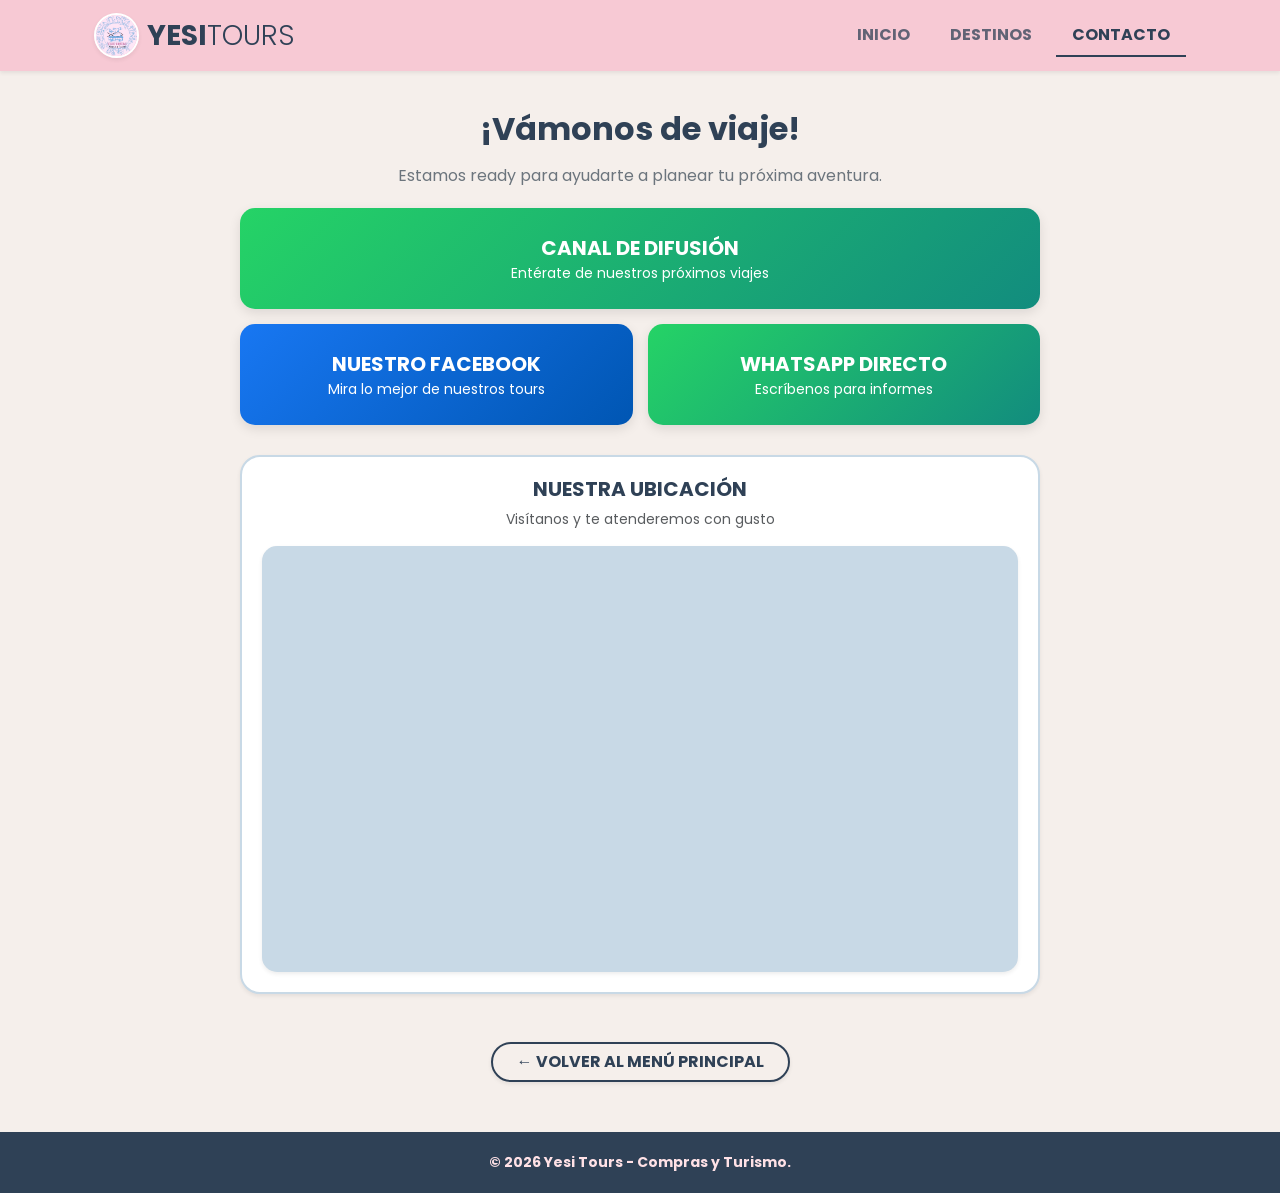
<file: TOURS/CONTACTO.HTML>
<!DOCTYPE html>
<html lang="es">

<head>
    <meta charset="UTF-8">
    <meta name="viewport" content="width=device-width, initial-scale=1">
    <title>Contacto | Yesi Tours</title>
    <link href="https://cdn.jsdelivr.net/npm/bootstrap@5.3.0/dist/css/bootstrap.min.css" rel="stylesheet">
    <link href="https://fonts.googleapis.com/css2?family=Poppins:wght@300;400;600;700&display=swap" rel="stylesheet">
    <style>
        :root {
            --navy: #2f4156;
            --sky-blue: #c8d9e6;
            --pale-pink: #ffe1e6;
            --azalea: #f7c9d4;
            --beige: #f5efeb;
            /* Colores de redes sociales */
            --whatsapp-green: #25D366;
            --whatsapp-dark: #128C7E;
            --facebook-blue: #1877F2;
            --facebook-dark: #0056b3;
        }

        body {
            font-family: 'Poppins', sans-serif;
            background-color: var(--beige) !important;
            padding-top: 110px;
        }

        /* Navbar */
        .bg-rosa {
            background-color: var(--azalea) !important;
        }

        .nav-link {
            color: var(--navy) !important;
        }

        .nav-link:hover {
            color: white !important;
            background-color: var(--navy);
            border-radius: 5px;
        }

        .seccion-centrada {
            width: 95%;
            max-width: 800px;
            margin: auto;
            text-align: center;
        }

        /* --- Grid de Redes Sociales --- */
        .redes {
            display: grid;
            grid-template-columns: 1fr;
            gap: 15px;
            margin-top: 20px;
        }

        @media (min-width: 576px) {
            .redes {
                grid-template-columns: 1fr 1fr;
            }
            .difusion {
                grid-column: span 2;
            }
        }

        .boton-redes {
            display: flex;
            flex-direction: column;
            align-items: center;
            padding: 25px;
            border-radius: 15px;
            text-decoration: none;
            color: white !important; /* Forzamos blanco para los degradados */
            transition: 0.3s;
            height: 100%;
            border: none;
            box-shadow: 0 4px 12px rgba(0,0,0,0.1);
        }

        /* Degradados para botones de redes */
        .difusion, .contacto-directo {
            background: linear-gradient(135deg, var(--whatsapp-green) 0%, var(--whatsapp-dark) 100%);
        }

        .facebook {
            background: linear-gradient(135deg, var(--facebook-blue) 0%, var(--facebook-dark) 100%);
        }

        .boton-redes:hover {
            transform: translateY(-5px);
            box-shadow: 0 8px 20px rgba(0,0,0,0.15);
            filter: brightness(1.05);
            color: white !important;
        }

        /* Mapa responsivo */
        .tarjeta-mapa {
            background: white;
            border: 2px solid var(--sky-blue);
            border-radius: 20px;
            padding: 20px;
            margin-top: 30px;
            overflow: hidden;
        }

        .mapa-container {
            position: relative;
            padding-bottom: 56.25%;
            height: 0;
            overflow: hidden;
            border-radius: 15px;
            background-color: var(--sky-blue);
        }

        .mapa-container iframe {
            position: absolute;
            top: 0;
            left: 0;
            width: 100%;
            height: 100%;
            border: 0;
        }

        footer {
            background-color: var(--navy);
            color: var(--pale-pink);
            padding: 20px;
            margin-top: 50px;
        }

        .btn-volver {
            border: 2px solid var(--navy);
            color: var(--navy);
            transition: 0.3s;
        }

        .btn-volver:hover {
            background-color: var(--navy);
            color: white;
        }
    </style>
</head>

<body>

    <nav class="navbar navbar-expand-lg navbar-light bg-rosa shadow-sm fixed-top">
        <div class="container px-4">
            <a class="navbar-brand fw-bold fs-3 d-flex align-items-center" href="index.html" style="color: var(--navy);">
                <img src="IMGS/1.png" alt="Logo" width="45" height="45"
                    class="me-2 rounded-circle border border-2 border-white shadow-sm">
                YESI <span class="fw-light">TOURS</span>
            </a>
            <button class="navbar-toggler border-0" type="button" data-bs-toggle="collapse" data-bs-target="#navbarNav">
                <span class="navbar-toggler-icon"></span>
            </button>
            <div id="navbarNav" class="collapse navbar-collapse">
                <ul class="navbar-nav ms-auto gap-2 text-center mt-3 mt-lg-0">
                    <li class="nav-item">
                        <a class="nav-link fw-bold px-3 text-uppercase small opacity-75" href="index.html">Inicio</a>
                    </li>
                    <li class="nav-item">
                        <a class="nav-link fw-bold px-3 text-uppercase small opacity-75" href="index.html#VIAJES">Destinos</a>
                    </li>
                    <li class="nav-item">
                        <a class="nav-link fw-bold px-3 text-uppercase small border-bottom border-2" 
                           style="border-color: var(--navy) !important;" href="CONTACTO.HTML">Contacto</a>
                    </li>
                </ul>
            </div>
        </div>
    </nav>

    <div class="seccion-centrada">
        <h2 class="fw-bold mb-3" style="color: var(--navy);">¡Vámonos de viaje!</h2>
        <p class="text-secondary">Estamos ready para ayudarte a planear tu próxima aventura.</p>

        <div class="redes">
            <a href="https://chat.whatsapp.com/Kjg0Kn7PxceJPDAjkYQ3In" class="boton-redes difusion" target="_blank">
                <strong class="fs-5">CANAL DE DIFUSIÓN</strong>
                <span class="small opacity-90">Entérate de nuestros próximos viajes</span>
            </a>
            <a href="https://www.facebook.com/share/18REcMKbYs/" class="boton-redes facebook" target="_blank">
                <strong class="fs-5">NUESTRO FACEBOOK</strong>
                <span class="small opacity-90">Mira lo mejor de nuestros tours</span>
            </a>
            <a href="https://wa.me/91167697689" class="boton-redes contacto-directo" target="_blank">
                <strong class="fs-5">WHATSAPP DIRECTO</strong>
                <span class="small opacity-90">Escríbenos para informes</span>
            </a>
        </div>


        <div class="tarjeta-mapa shadow-sm">
            <h5 class="fw-bold" style="color: var(--navy);">NUESTRA UBICACIÓN</h5>
            <p class="small text-muted">Visítanos y te atenderemos con gusto</p>

            <div class="mapa-container shadow-sm">
                <iframe src="https://www.google.com/maps/embed?pb=!1m18!1m12!1m3!1d3692.827988352078!2d-97.8364696!3d22.246604299999998!2m3!1f0!2f0!3f0!3m2!1i1024!2i768!4f13.1!3m3!1m2!1s0x85d7f9d12932163f%3A0x9a9494dbb02d1294!2sCalle%20Carranza%20113%2C%20Zona%20Centro%2C%2089400%20Cd%20Madero%2C%20Tamps.!5e0!3m2!1ses-419!2smx!4v1775771541001!5m2!1ses-419!2smx" width="600" height="450" style="border:0;" allowfullscreen="" loading="lazy" referrerpolicy="no-referrer-when-downgrade"></iframe>
            </div>
        </div>

        <div class="mt-5">
            <a href="index.html" class="btn btn-volver rounded-pill px-4 fw-bold shadow-sm">
                ← VOLVER AL MENÚ PRINCIPAL
            </a>
        </div>
    </div>


    <footer class="text-center">
        <p class="mb-0 fw-bold small">© 2026 Yesi Tours - Compras y Turismo.</p>
    </footer>

    <script src="https://cdn.jsdelivr.net/npm/bootstrap@5.3.0/dist/js/bootstrap.bundle.min.js"></script>
</body>

</html>
</file>
